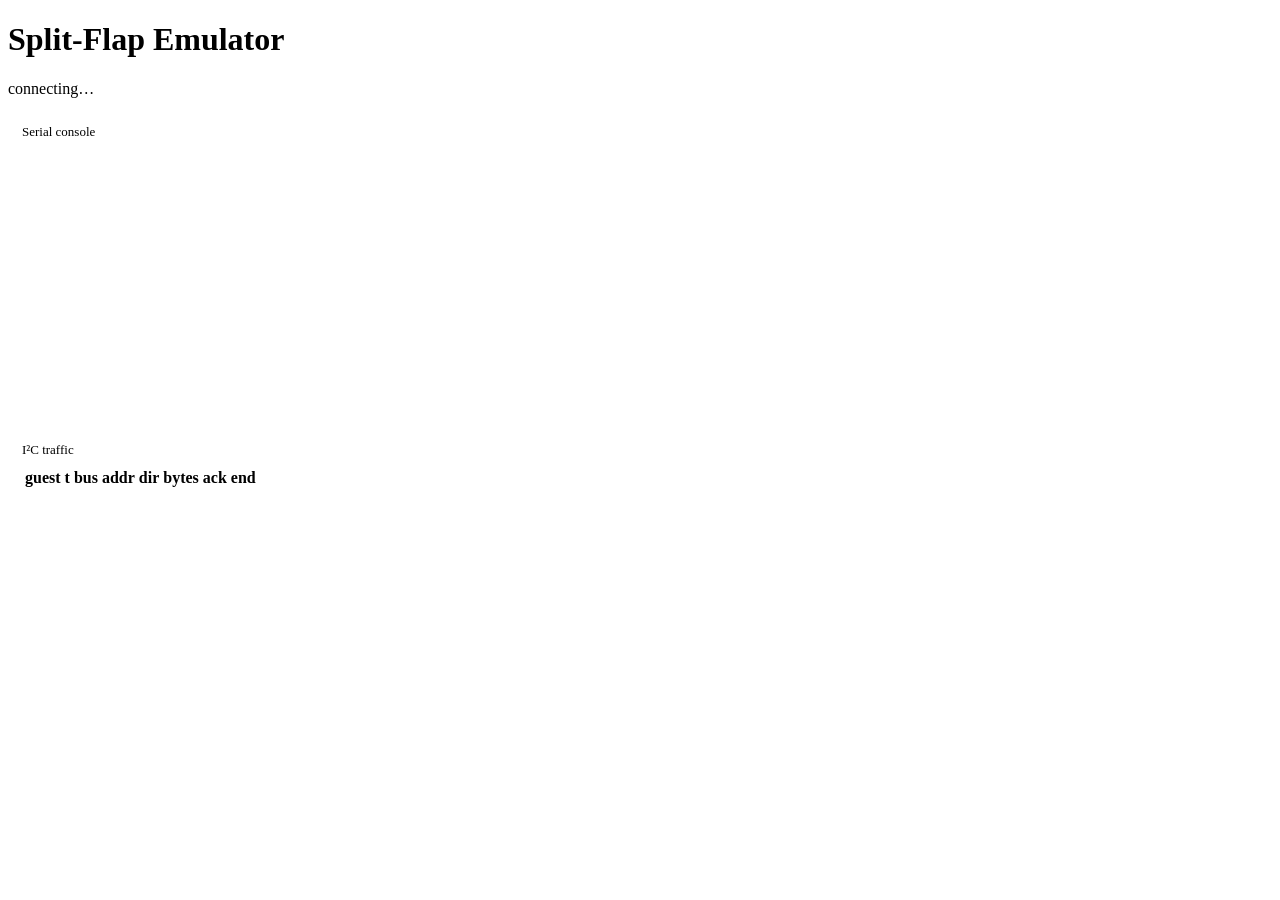
<file: flapsim/data/panel/index.html>
<!doctype html>
<html lang="en">
<head>
<meta charset="utf-8">
<meta name="viewport" content="width=device-width, initial-scale=1">
<title>Split-Flap Emulator</title>
<style>
/*@SHARED_CSS@*/
header a { color: var(--ink); margin-left: 8px; }
section.panel { margin-top: 14px; background: var(--panel); border-radius: 10px; padding: 10px 14px; }
section.panel h2 { font-size: 13px; font-weight: 500; color: var(--muted); margin: 0 0 8px;
  display: flex; justify-content: space-between; gap: 8px; }
pre.console { margin: 0; height: 260px; overflow: auto; white-space: pre-wrap; overflow-wrap: anywhere;
  font: 12px/1.45 ui-monospace, Menlo, monospace; }
.monitor { max-height: 260px; overflow: auto; }
.monitor td { font-family: ui-monospace, Menlo, monospace; font-size: 12px; padding: 3px 10px; }
.command { display: flex; flex-wrap: wrap; gap: 8px; align-items: center; margin: 6px 0; }
.command > span:first-child { min-width: 90px; color: var(--muted); }
select, input[type=text] { background: var(--tile); color: var(--ink); border: 1px solid var(--rule);
  border-radius: 6px; padding: 5px 8px; font: inherit; }
</style>
</head>
<body>
<div class="wrap">
  <header>
    <h1>Split-Flap Emulator</h1>
    <div class="meta"><span id="clock"></span><span id="status" class="pill">connecting…</span><a
      id="firmware" target="_blank" rel="noopener noreferrer" hidden>Firmware web UI</a></div>
  </header>
  <div class="frame">
    <div id="board" aria-label="Virtual display"></div>
    <div id="legend"></div>
  </div>
  <div class="tablewrap" id="modules"></div>
  <p class="meta" id="meta"></p>
  <section class="panel" id="controls" hidden>
    <h2><span>Controls</span><span>commands go to the run's control API</span></h2>
    <div class="command"><span>Controller</span><button data-command="reset">Reset</button>
      <button data-command="off">Power off</button><button data-command="on">Power on</button></div>
    <div class="command"><span>Fault</span><select id="fault-module" aria-label="Module"></select>
      <select id="fault-kind" aria-label="Fault"></select>
      <select id="fault-value" aria-label="Fault mode"></select>
      <button data-command="fault">Apply</button></div>
    <div class="command"><span>Mechanics</span><select id="mech-module" aria-label="Module"></select>
      <select id="mech-field" aria-label="Field"></select>
      <input type="text" id="mech-value" aria-label="Value" size="8">
      <button data-command="mech">Apply</button></div>
    <div id="serve-run" hidden>
      <div class="command"><span>Run</span><span id="serve-firmware"></span>
        <button data-command="restart">Restart run</button></div>
      <div class="command"><span>Firmware</span>
        <input type="file" id="firmware-file" accept=".bin" aria-label="Factory image">
        <button data-command="upload">Load image</button>
        <input type="text" id="firmware-tag" placeholder="v1.4.1" size="10" aria-label="Release tag">
        <button data-command="release">Load release</button></div>
    </div>
    <p class="notice" id="control-result" aria-live="polite"></p>
  </section>
  <section class="panel">
    <h2><span>Serial console</span><span id="serial-status"></span></h2>
    <pre class="console" id="serial" aria-live="off"></pre>
  </section>
  <section class="panel">
    <h2><span>I²C traffic</span><span id="i2c-status"></span></h2>
    <div class="monitor"><table><thead><tr><th>guest t</th><th>bus</th><th>addr</th><th>dir</th>
      <th>bytes</th><th>ack</th><th>end</th></tr></thead><tbody id="i2c"></tbody></table></div>
  </section>
</div>
<script>
/*@SHARED_JS@*/
</script>
<script>
"use strict";
const status = document.getElementById("status");
const clock = document.getElementById("clock");
const meta = document.getElementById("meta");
const board = FlapUI.display(document.getElementById("board"));
const modules = FlapUI.table(document.getElementById("modules"));
document.getElementById("legend").append(FlapUI.legend());

let lastModules = [];
function render(envelope) {
  const state = envelope.state;
  lastModules = state.modules;
  board.update(state.modules, true);
  modules.update(state.modules);
  status.className = "pill live";
  status.textContent = "live · " + envelope.backend;
  clock.textContent = "guest t = " + (state.guest_ns / 1e9).toFixed(1) + " s";
  meta.textContent = "Run " + envelope.run_id + " · boot generation " +
    envelope.boot_generation + " · text " + JSON.stringify(state.text);
}

async function poll() {
  try {
    const response = await fetch("/state", { cache: "no-store" });
    const value = await response.json();
    if (!response.ok) throw new Error(value.error || "HTTP " + response.status);
    render(value);
  } catch (error) {
    status.className = "pill down";
    status.textContent = String(error.message || error);
  }
  setTimeout(poll, 250);
}
poll();

// A panel started with --controls prints a URL whose fragment carries its key. Keep the key
// for this tab only, and take it out of the address bar so it is not copied or bookmarked.
let panelKey = null;
try {
  panelKey = new URLSearchParams(location.hash.slice(1)).get("key") ||
    sessionStorage.getItem("flapsim-panel-key");
  if (panelKey) sessionStorage.setItem("flapsim-panel-key", panelKey);
} catch (error) { /* storage unavailable: the key lasts until reload */ }
if (location.hash) history.replaceState(null, "", location.pathname);

const firmware = document.getElementById("firmware");
async function links() {
  try {
    const response = await fetch("/run", { cache: "no-store" });
    const value = await response.json();
    if (response.ok) {
      if (value.controls && panelKey) setupControls(value.serve);
      if (value.firmware_url) {
        firmware.href = value.firmware_url;
        firmware.hidden = false;
      }
      return;
    }
  } catch (error) { /* the run has not started yet */ }
  setTimeout(links, 2000);
}
links();

const FAULTS = {
  sensor: ["ok", "stuck_active", "stuck_inactive"],
  motor: ["ok", "dead"],
  i2c: ["ok", "missing"],
  power: ["ok", "lost"],
};
const MECHANICS = ["sensor_window", "magnet_position", "flap_offset", "steps_per_rotation",
  "sensor_polarity"];
function options(select, values) {
  select.replaceChildren(...values.map(([value, text]) => {
    const option = FlapUI.el("option", null, text);
    option.value = value;
    return option;
  }));
}
function showServe(serve) {
  if (!serve) return;
  document.getElementById("serve-run").hidden = false;
  const firmware = serve.firmware;
  document.getElementById("serve-firmware").textContent = serve.run + " · " +
    (firmware ? firmware.name + " (" + (firmware.sha256 || "").slice(0, 12) + ")" : serve.mode) +
    (serve.running ? "" : " · stopped" + (serve.exit_code === null ? "" : " (" + serve.exit_code + ")")) +
    (serve.error ? " · " + serve.error : "");
}
async function pollServe() {
  try {
    const response = await fetch("/run", { cache: "no-store" });
    if (response.ok) showServe((await response.json()).serve);
  } catch (error) { /* shown by the other sections */ }
  setTimeout(pollServe, 3000);
}
function setupControls(serve) {
  const controls = document.getElementById("controls");
  if (!controls.hidden) return;
  controls.hidden = false;
  if (serve) {
    showServe(serve);
    pollServe();
  }
  const result = document.getElementById("control-result");
  const kind = document.getElementById("fault-kind");
  const value = document.getElementById("fault-value");
  options(kind, Object.keys(FAULTS).map((k) => [k, k]));
  const values = () => options(value, FAULTS[kind.value].map((v) => [v, v]));
  kind.addEventListener("change", values);
  values();
  options(document.getElementById("mech-field"), MECHANICS.map((f) => [f, f]));
  const modules = () => {
    const list = lastModules.map((m) => [m.bus + ":" + m.addr, "bus" + m.bus + " 0x" +
      m.addr.toString(16)]);
    for (const id of ["fault-module", "mech-module"]) {
      const select = document.getElementById(id);
      if (select.options.length !== list.length) options(select, list);
    }
    if (!list.length) setTimeout(modules, 500);
  };
  modules();
  const target = (id) => {
    const [bus, addr] = document.getElementById(id).value.split(":").map(Number);
    return { bus, addr };
  };
  async function send(path, body, label, headers) {
    result.textContent = label + "…";
    try {
      const response = await fetch(path, {
        method: "POST",
        headers: { "Content-Type": "application/json", "X-Flapsim-Panel-Key": panelKey,
          ...headers },
        body: headers ? body : JSON.stringify(body),
      });
      const answer = await response.json();
      if (answer.run) showServe(answer);
      result.textContent = label + ": " + (response.ok ? answer.status ||
        (answer.run ? "started " + answer.run : "done") :
        "HTTP " + response.status + " " + (answer.error || "") + " " + (answer.detail || ""));
    } catch (error) {
      result.textContent = label + ": " + String(error.message || error);
    }
  }
  controls.addEventListener("click", (event) => {
    const which = event.target.dataset && event.target.dataset.command;
    if (which === "reset") send("/control/reset", {}, "reset");
    else if (which === "off" || which === "on") {
      send("/control/power", { on: which === "on" }, "power " + which);
    } else if (which === "fault") {
      send("/control/mech", { ...target("fault-module"),
        patch: { faults: { [kind.value]: value.value } } }, kind.value + " " + value.value);
    } else if (which === "upload") {
      const file = document.getElementById("firmware-file").files[0];
      if (!file) {
        result.textContent = "choose a factory image first";
        return;
      }
      const name = file.name.replace(/[^ -~]/g, "?").slice(0, 100) || "upload.bin";
      send("/control/firmware", file, "load " + name, {
        "Content-Type": "application/octet-stream", "X-Flapsim-Firmware-Name": name });
    } else if (which === "release") {
      const tag = document.getElementById("firmware-tag").value.trim();
      send("/control/firmware-release", { tag }, "load " + tag);
    } else if (which === "restart") {
      send("/control/restart", {}, "restart run");
    } else if (which === "mech") {
      const field = document.getElementById("mech-field").value;
      const raw = document.getElementById("mech-value").value.trim();
      const parsed = field === "sensor_polarity" ? raw : Number(raw);
      if (field !== "sensor_polarity" && (!raw || !Number.isInteger(parsed))) {
        result.textContent = field + ": enter a whole number";
        return;
      }
      send("/control/mech", { ...target("mech-module"), patch: { [field]: parsed } },
        field + " = " + raw);
    }
  });
}

// The serial console follows serial.log; only its last lines are kept.
const serial = document.getElementById("serial");
const serialStatus = document.getElementById("serial-status");
const SERIAL_LINES = 2000;
let serialOffset = null;
async function pollSerial() {
  let delay = 500;
  try {
    const query = serialOffset === null ? "" : "?since=" + serialOffset;
    const response = await fetch("/serial" + query, { cache: "no-store" });
    const value = await response.json();
    if (!response.ok) throw new Error(value.error || "HTTP " + response.status);
    if (value.restarted) serial.textContent = "";
    serialStatus.textContent = value.available ? "" : "no serial log yet";
    if (value.text) {
      const follow = serial.scrollTop + serial.clientHeight >= serial.scrollHeight - 4;
      const skipped = value.skipped ?
        "\n… " + value.skipped + " bytes skipped (kept in serial.log) …\n" : "";
      const lines = (serial.textContent + skipped + value.text).split("\n");
      serial.textContent = lines.slice(-SERIAL_LINES).join("\n");
      if (follow) serial.scrollTop = serial.scrollHeight;
    }
    if (value.offset > (serialOffset || 0) + 60000) delay = 0;  // still catching up
    serialOffset = value.offset;
  } catch (error) {
    serialStatus.textContent = String(error.message || error);
  }
  setTimeout(pollSerial, delay);
}
pollSerial();

// The I2C monitor replays the run's retained history, then follows it, keeping the latest rows.
const i2c = document.getElementById("i2c");
const i2cStatus = document.getElementById("i2c-status");
const I2C_ROWS = 200;
let i2cCursor = null;
function cell(row, text) { row.append(FlapUI.el("td", null, text)); }
function i2cRow(record) {
  const row = FlapUI.el("tr");
  if (record.type === "gap") {
    cell(row, "");
    const gap = FlapUI.el("td", "warn", "gap: " + (record.reason || "records lost"));
    gap.colSpan = 6;
    row.append(gap);
    return row;
  }
  const start = record.events.find((e) => e.kind <= 2);
  const bytes = record.events.filter((e) => e.kind === 5 || e.kind === 6)
    .map((e) => (e.kind === 5 ? e.data : e.result).toString(16).padStart(2, "0")).join(" ");
  const acks = record.events.filter((e) => "ack" in e);
  cell(row, (Number(record.guest_ns) / 1e9).toFixed(3));
  cell(row, String(record.bus));
  cell(row, "0x" + record.addr.toString(16));
  cell(row, start ? (start.kind === 0 ? "read" : "write") : "…");
  cell(row, bytes);
  cell(row, acks.length ? (acks.every((e) => e.ack) ? "ack" : "nack") : "");
  cell(row, record.end);
  return row;
}
async function pollI2c() {
  let delay = 500;
  try {
    const query = i2cCursor === null ? "" : "?since=" + encodeURIComponent(i2cCursor);
    const response = await fetch("/i2c" + query, { cache: "no-store" });
    const page = await response.json();
    if (!response.ok) throw new Error(page.error || "HTTP " + response.status);
    // A replay from the start (first poll, or after an error) must not stack on the rows shown.
    if (i2cCursor === null) i2c.replaceChildren();
    if (page.gap) i2c.prepend(i2cRow({ type: "gap", reason: page.gap.reason }));
    for (const record of page.records) {
      if (record.type === "i2c" || record.type === "gap") i2c.prepend(i2cRow(record));
    }
    while (i2c.childElementCount > I2C_ROWS) i2c.lastElementChild.remove();
    i2cCursor = page.next || i2cCursor;
    if (page.more) delay = 0;
    i2cStatus.textContent = page.stopped ? "stream stopped" : "";
  } catch (error) {
    i2cStatus.textContent = String(error.message || error);
    i2cCursor = null;  // a restarted run rejects the old run's cursor: replay from the start
    delay = 2000;
  }
  setTimeout(pollI2c, delay);
}
pollI2c();
</script>
</body>
</html>
</file>
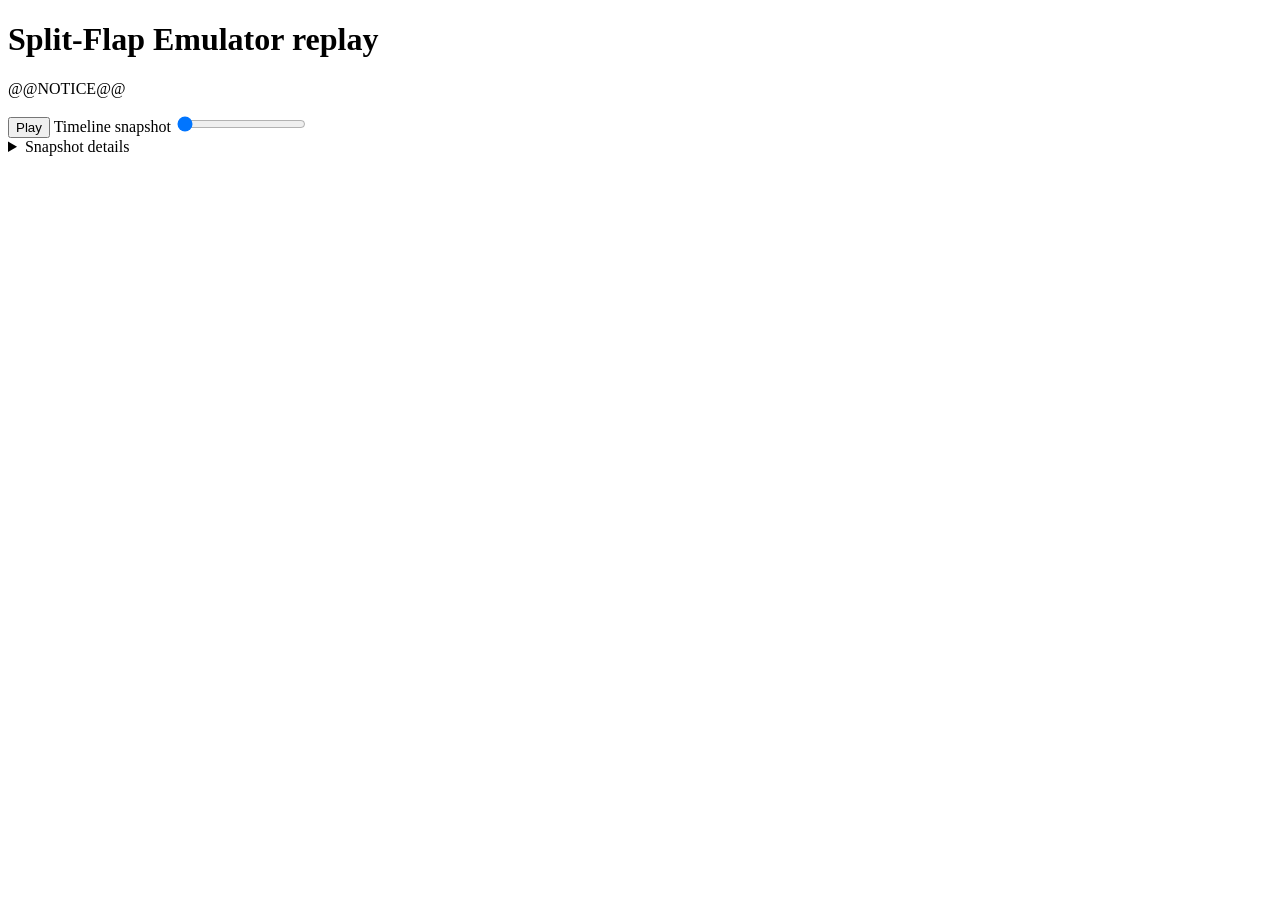
<file: flapsim/data/replay/replay.html>
<!doctype html>
<html lang="en">
<head>
<meta charset="utf-8">
<meta name="viewport" content="width=device-width, initial-scale=1">
<title>Split-Flap Emulator replay</title>
<style>
/*@SHARED_CSS@*/
</style>
</head>
<body>
<div class="wrap">
  <header>
    <h1>Split-Flap Emulator replay</h1>
    <div class="meta"><span id="clock"></span><span id="event" class="pill"></span></div>
  </header>
  <p class="notice" id="warning">@@NOTICE@@</p>
  <div class="frame" id="frame">
    <div id="board" aria-label="Virtual display"></div>
    <div id="legend"></div>
  </div>
  <div class="controls" id="controls">
    <button id="play" type="button">Play</button>
    <label for="scrub" class="meta">Timeline snapshot</label>
    <input id="scrub" type="range" min="0" value="0" step="1">
  </div>
  <details id="details">
    <summary>Snapshot details</summary>
    <dl id="facts"></dl>
    <div class="tablewrap" id="modules"></div>
  </details>
</div>
<script id="frames" type="application/json">@@FRAMES@@</script>
<script id="mechanics" type="application/json">@@MECHANICS@@</script>
<script>
/*@SHARED_JS@*/
</script>
<script>
"use strict";
const frames = JSON.parse(document.getElementById("frames").textContent);
// Snapshots carry a module's mechanics only once they change; until then use the configured ones.
const initial = JSON.parse(document.getElementById("mechanics").textContent);
for (const frame of frames) {
  for (const m of frame.modules) {
    if (!m.mechanics && initial[m.bus + ":" + m.addr]) m.mechanics = initial[m.bus + ":" + m.addr];
  }
}
const scrub = document.getElementById("scrub"), play = document.getElementById("play");
const board = FlapUI.display(document.getElementById("board"));
const modules = FlapUI.table(document.getElementById("modules"));
document.getElementById("legend").append(FlapUI.legend());
let timer = null;

function pause() { clearInterval(timer); timer = null; play.textContent = "Play"; }

function facts(frame, index) {
  const rows = [
    ["snapshot", (index + 1) + " of " + frames.length],
    ["guest seconds", String(frame.guest_ns / 1e9)],
    ["event", String(frame.event)],
    ["movement", String(frame.movement_id)],
    ["settlement", String(frame.settlement_id)],
    ["settled", String(frame.settled)],
    ["counters", JSON.stringify(frame.counters)],
    ["mechanics revision", String(frame.mechanics_revision ?? 0)],
    ["last operation", JSON.stringify(frame.last_operation)],
  ];
  const dl = document.getElementById("facts");
  dl.replaceChildren();
  for (const [name, value] of rows) dl.append(FlapUI.el("dt", "", name), FlapUI.el("dd", "", value));
}

function draw() {
  const index = Number(scrub.value), frame = frames[index];
  if (!frame) return;
  document.getElementById("clock").textContent =
    "emulated t = " + (frame.guest_ns / 1e9).toFixed(1) + " s · snapshot " + (index + 1) + "/" +
    frames.length;
  document.getElementById("event").textContent = frame.event || "";
  board.update(frame.modules, true);
  modules.update(frame.modules);
  facts(frame, index);
}

if (!frames.length) {
  // Nothing to play: say so in the notice and drop the empty display, player and details.
  const notice = document.getElementById("warning");
  if (!notice.textContent) notice.textContent = "No complete timeline snapshots.";
  for (const id of ["frame", "controls", "details"]) document.getElementById(id).hidden = true;
}
scrub.max = Math.max(0, frames.length - 1);
scrub.addEventListener("input", () => { pause(); draw(); });
play.addEventListener("click", () => {
  if (timer) { pause(); return; }
  if (Number(scrub.value) >= frames.length - 1) scrub.value = 0;
  play.textContent = "Pause";
  timer = setInterval(() => {
    if (Number(scrub.value) >= frames.length - 1) { pause(); return; }
    scrub.value = Number(scrub.value) + 1;
    draw();
  }, 100);
  draw();
});
// ?frame=N opens at a snapshot and ?hide-controls drops the player, for stills and recordings.
const params = new URLSearchParams(location.search);
if (params.has("hide-controls")) document.getElementById("controls").hidden = true;
if (params.has("frame")) {
  scrub.value = Math.max(0, Math.min(Number(params.get("frame")) || 0, frames.length - 1));
}
draw();
</script>
</body>
</html>
</file>
